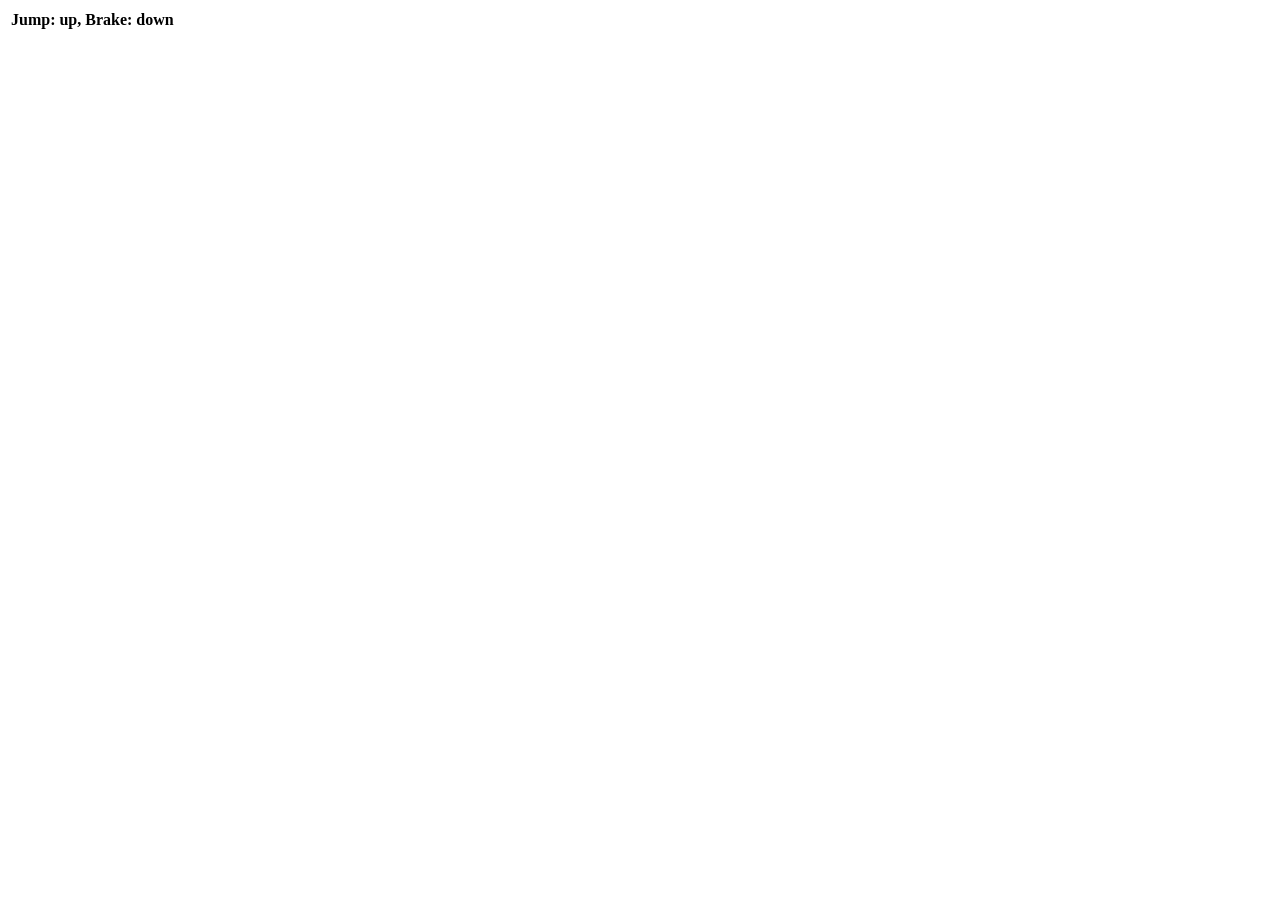
<file: demo/joystick.html>
<!doctype html>
<html>
    <head>
        <meta charset="utf-8"/>
        <meta name="viewport" content="width=device-width">
    </head>
    <body>
        <table class="control">
            <tr>
                <td>
                    <span style="font-weight: bold">Jump: up, Brake: down</span>
                </td>
            </tr>
        </table>
        <div id="zone_joystick"></div>
        <script src="../dist/smartcontroller.min.js"> </script>

        <script>
            var phone = new smartcontroller.SmartPhoneController();
 
            var manager = nipplejs.create({
                zone: document.getElementById('zone_joystick'),
                mode: 'static',
                position: {left: '50%', top: '50%'},
                color: 'red'
            });

            var joystick = manager.get(manager.id);

            joystick.on("start", function (evt, data) {
                var message = {"position": data.position, "direction": data.direction, "angle": 0, "force": data.force, "distance" : data.distance};
                phone.connection.send({type:"user", data:{state:'start', 'joystick':message}});
            })

            joystick.on("move", function (evt, data) {
                
                    var message = {"position": data.position, "direction": data.direction, "angle": data.angle, "force": data.force, "distance" : data.distance};
                    phone.connection.send({type:"user", data:{state:'move', 'joystick':message}});
            
            })

            joystick.on("end", function (evt, data) {
                var message = {"position": data.position, "direction": data.direction, "angle": 0, "force": data.force, "distance" : data.distance};
                phone.connection.send({type:"user", data:{state:'end', 'joystick':message}});
            })
        </script>
    </body>
</html>
</file>
